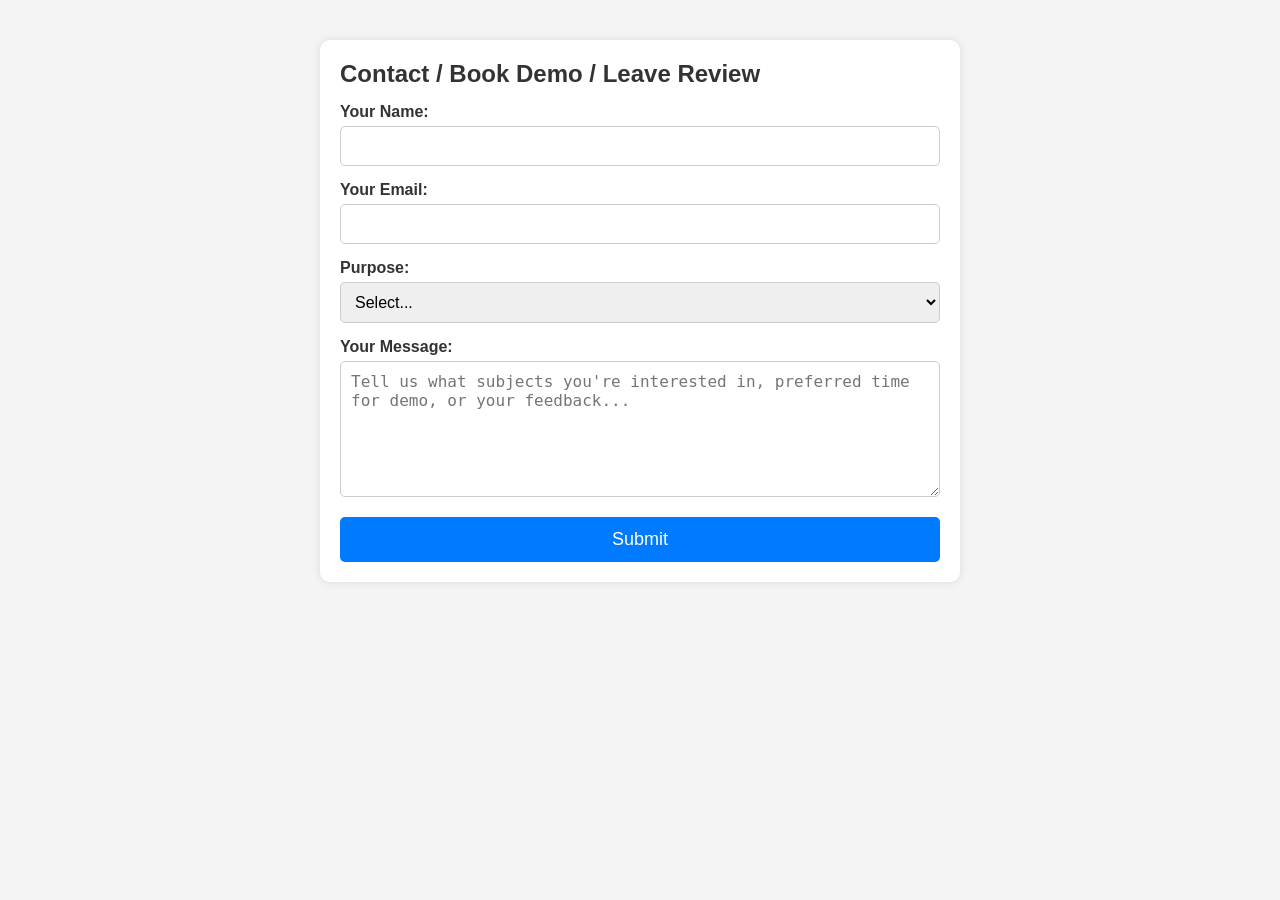
<file: form.html>
<!doctype html>
<html lang="en">
  <head>
    <meta charset="UTF-8" />
    <meta name="viewport" content="width=device-width, initial-scale=1.0" />
    <meta
      name="description"
      content="Contact Chinmaya Vidyalaya, book a demo class, or leave a review."
    />
    <meta
      name="keywords"
      content="Chinmaya Vidyalaya, contact, book demo, leave review"
    />
    <link rel="stylesheet" href="form.css" />

    <title>Document</title>
  </head>
  <body>
    <section class="form-section">
      <h2>Contact / Book Demo / Leave Review</h2>
      <form
        action="https://formspree.io/f/your-form-code-here"
        method="POST"
        id="contactForm"
      >
        <label for="name">Your Name:</label>
        <input type="text" id="name" name="name" required />

        <label for="email">Your Email:</label>
        <input type="email" id="email" name="email" required />

        <label for="purpose">Purpose:</label>
        <select id="purpose" name="purpose" required>
          <option value="">Select...</option>
          <option value="query">Ask a Query</option>
          <option value="demo">Request Demo Class</option>
          <option value="review">Give Review / Feedback</option>
        </select>

        <label for="message">Your Message:</label>
        <textarea
          id="message"
          name="message"
          rows="6"
          placeholder="Tell us what subjects you're interested in, preferred time for demo, or your feedback..."
          required
        ></textarea>

        <button type="submit">Submit</button>
      </form>

      <div id="successMessage" class="hidden">
        Thank you! We'll get back to you soon via email.
      </div>
    </section>

    <script src="form.js"></script>
  </body>
</html>
</file>
<file: form.css>
body {
    font-family: Arial, sans-serif;
    margin: 0;
    padding: 0;
    background-color: #f4f4f4;
    color: #333;
}

header {
    background-color: #007bff;
    color: white;
    text-align: center;
    padding: 40px 20px;
}

h1, h2 {
    margin: 0;
}

.form-section {
    max-width: 600px;
    margin: 40px auto;
    padding: 20px;
    background: white;
    border-radius: 10px;
    box-shadow: 0 0 10px rgba(0,0,0,0.1);
}

form {
    display: flex;
    flex-direction: column;
}

label {
    margin-top: 15px;
    font-weight: bold;
}

input, select, textarea {
    padding: 10px;
    margin-top: 5px;
    border: 1px solid #ccc;
    border-radius: 5px;
    font-size: 16px;
}

button {
    margin-top: 20px;
    padding: 12px;
    background-color: #007bff;
    color: white;
    border: none;
    border-radius: 5px;
    font-size: 18px;
    cursor: pointer;
}

button:hover {
    background-color: #0056b3;
}

.hidden {
    display: none;
}

#successMessage {
    margin-top: 20px;
    padding: 15px;
    background-color: #d4edda;
    color: #155724;
    border: 1px solid #c3e6cb;
    border-radius: 5px;
    text-align: center;
}

footer {
    text-align: center;
    padding: 20px;
    background-color: #333;
    color: white;
    margin-top: 50px;
}
</file>
